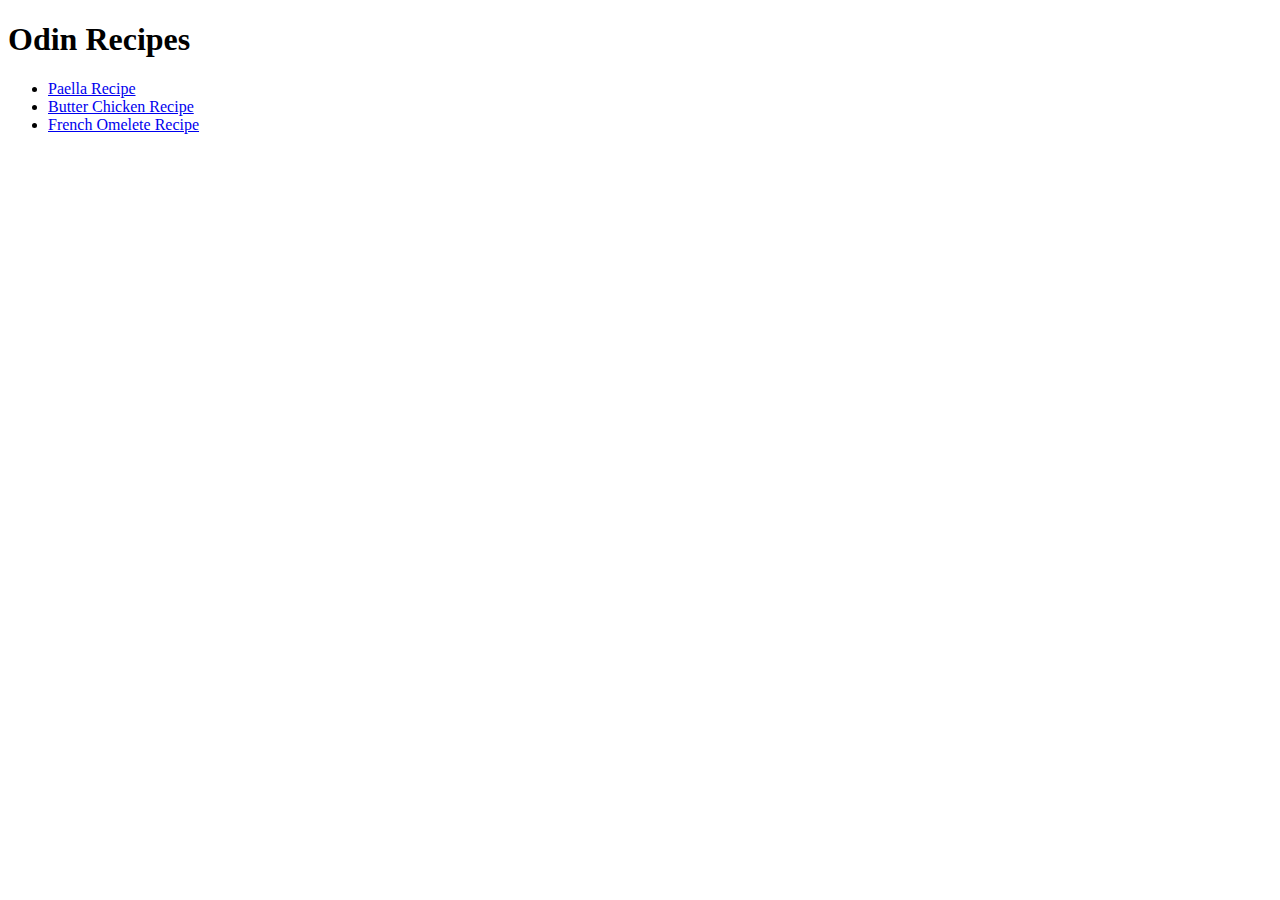
<file: index.html>
<!DOCTYPE html>
<html lang="en">
    <head>
        <meta charset="UTF-8">
        <meta name="viewport" content="width=device-width, initial-scale=1.0">
        <title>Odin Recipes | Foundations Course </title>
    </head>

    <body>
        <h1>Odin Recipes</h1>
        
        <ul>
            <li><a href="recipes/paella.html">Paella Recipe</a></li>
            <li><a href="recipes/butter-chicken.html">Butter Chicken Recipe</a></li>
            <li><a href="recipes/french-omelete.html">French Omelete Recipe</a></li>
        </ul>
    </body>
</html>
</file>
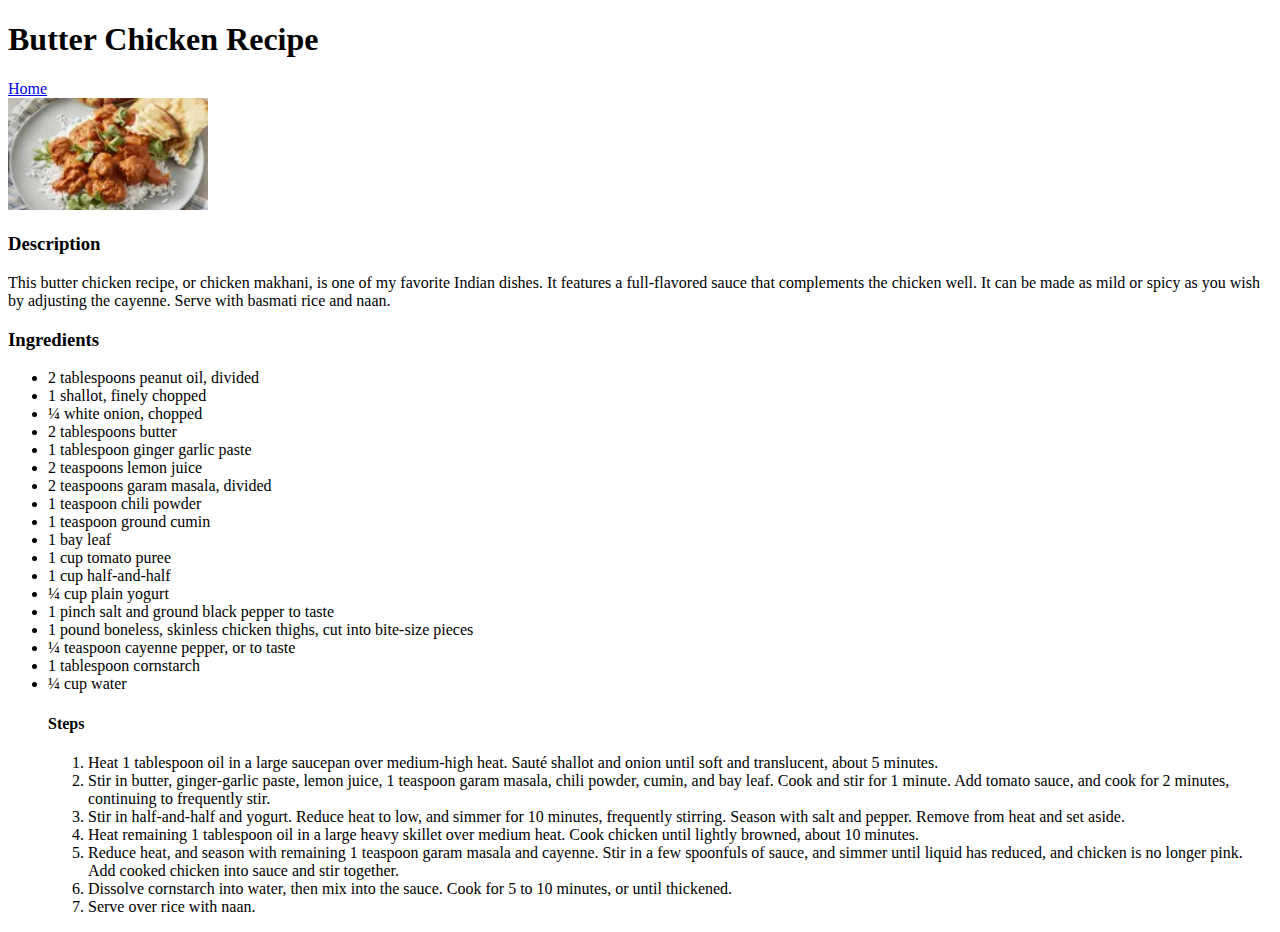
<file: recipes/butter-chicken.html>
<!DOCTYPE html>
<html lang="en">
    <head>
        <meta charset="UTF-8">
        <meta name="viewport" content="width=device-width, initial-scale=1.0">
        <title>Odin Recipes | Foundations Course</title>
    </head>

    <body>
        <h1>Butter Chicken Recipe</h1>
        <a href="../index.html">Home</a>
        <br>
        <img src="../images/ButterChicken.jpg" alt="Butter Chicken Image" width="200" heigh="200">
        <h3>Description</h3>
        <p>This butter chicken recipe, or chicken makhani, is one of my favorite Indian dishes. 
            It features a full-flavored sauce that complements the chicken well. It can be made 
            as mild or spicy as you wish by adjusting the cayenne. Serve with basmati rice 
            and naan.</p>
        <h3>Ingredients</h3>
        <ul>
            <li>2 tablespoons peanut oil, divided</li>
            <li>1 shallot, finely chopped</li>
            <li>¼ white onion, chopped</li>
            <li>2 tablespoons butter</li>
            <li>1 tablespoon ginger garlic paste</li>
            <li>2 teaspoons lemon juice</li>
            <li>2 teaspoons garam masala, divided</li>
            <li>1 teaspoon chili powder</li>
            <li>1 teaspoon ground cumin</li>
            <li>1 bay leaf</li>
            <li>1 cup tomato puree</li>
            <li>1 cup half-and-half</li>
            <li>¼ cup plain yogurt</li>
            <li>1 pinch salt and ground black pepper to taste</li>
            <li>1 pound boneless, skinless chicken thighs, cut into bite-size pieces</li>
            <li>¼ teaspoon cayenne pepper, or to taste</li>
            <li>1 tablespoon cornstarch</li>
            <li>¼ cup water</li>
            <h4>Steps</h4>
                <ol>
                    <li>
                        Heat 1 tablespoon oil in a large saucepan over medium-high heat. 
                        Sauté shallot and onion until soft and translucent, about 5 minutes.
                    </li>
                    <li>
                        Stir in butter, ginger-garlic paste, lemon juice, 1 teaspoon garam 
                        masala, chili powder, cumin, and bay leaf. Cook and stir for 1 minute. 
                        Add tomato sauce, and cook for 2 minutes, continuing to frequently stir.
                    </li>
                    <li>
                        Stir in half-and-half and yogurt. Reduce heat to low, and simmer for 10 
                        minutes, frequently stirring. Season with salt and pepper. Remove from 
                        heat and set aside.
                    </li>
                    <li>
                        Heat remaining 1 tablespoon oil in a large heavy skillet over medium heat. 
                        Cook chicken until lightly browned, about 10 minutes.
                    </li>
                    <li>
                        Reduce heat, and season with remaining 1 teaspoon garam masala and cayenne. 
                        Stir in a few spoonfuls of sauce, and simmer until liquid has reduced, and 
                        chicken is no longer pink. Add cooked chicken into sauce and stir together.
                    </li>
                    <li>
                        Dissolve cornstarch into water, then mix into the sauce. 
                        Cook for 5 to 10 minutes, or until thickened.
                    </li>
                    <li>Serve over rice with naan.</li>
                </ol>
        </ul>
    </body>
</html>
</file>
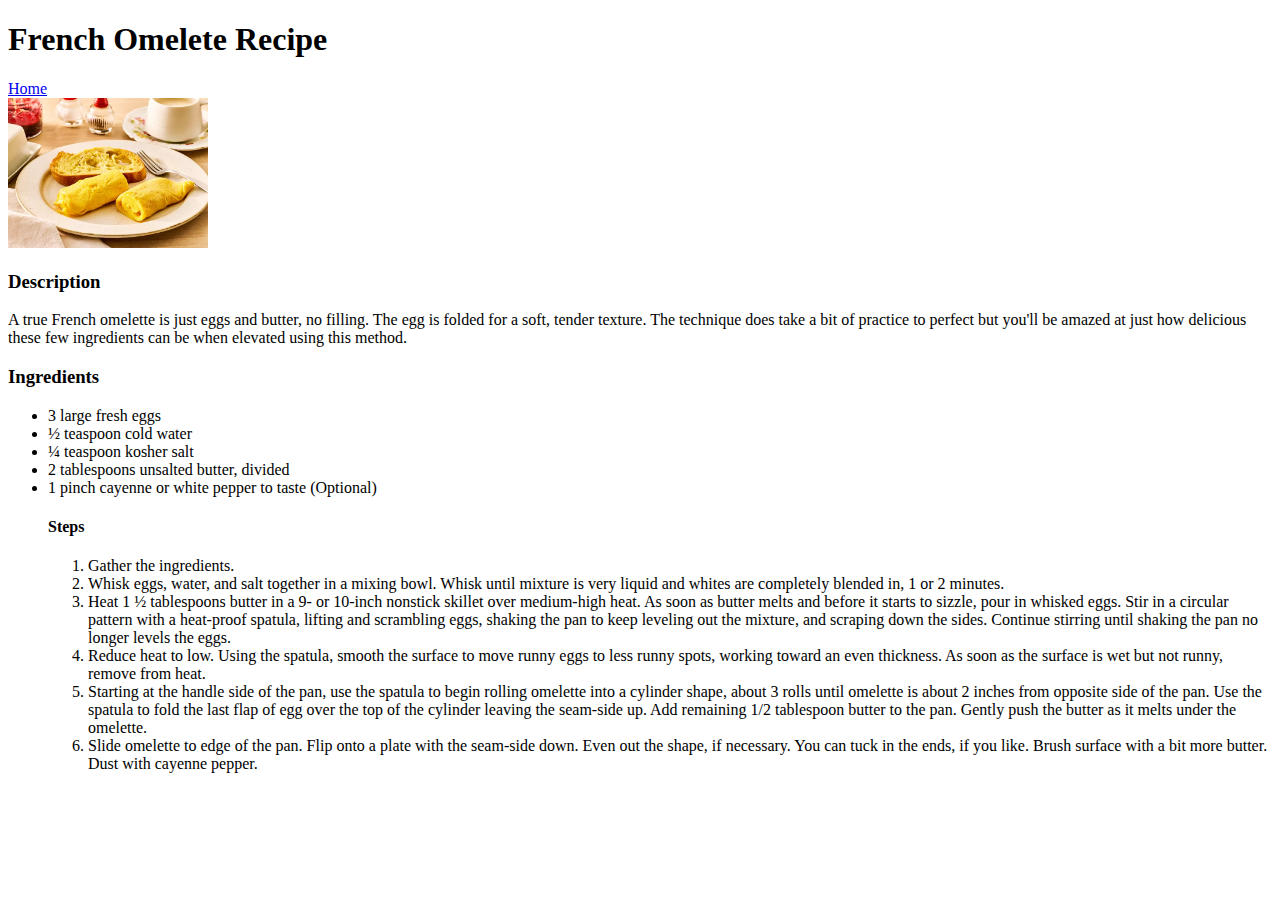
<file: recipes/french-omelete.html>
<!DOCTYPE html>
<html lang="en">
    <head>
        <meta charset="UTF-8">
        <meta name="viewport" content="width=device-width, initial-scale=1.0">
        <title>Odin Recipes | Foundations Course</title>
    </head>

    <body>
        <h1>French Omelete Recipe</h1>
        <a href="../index.html">Home</a>
        <br>
        <img src="../images/FrenchOmelete.jpg" alt="French Omelete Image" width="200" heigh="200">
        <h3>Description</h3>
        <p>A true French omelette is just eggs and butter, no filling. The egg is folded for a soft, 
            tender texture. The technique does take a bit of practice to perfect but you'll be 
            amazed at just how delicious these few ingredients can be when elevated using this method.</p>
        <h3>Ingredients</h3>
        <ul>
            <li>3 large fresh eggs</li>
            <li>½ teaspoon cold water</li>
            <li>¼ teaspoon kosher salt</li>
            <li>2 tablespoons unsalted butter, divided</li>
            <li>1 pinch cayenne or white pepper to taste (Optional)</li>
            <h4>Steps</h4>
                <ol>
                    <li>
                        Gather the ingredients.
                    </li>
                    <li>
                        Whisk eggs, water, and salt together in a mixing bowl. Whisk until 
                        mixture is very liquid and whites are completely blended in, 1 or 2 minutes.
                    </li>
                    <li>
                        Heat 1 ½ tablespoons butter in a 9- or 10-inch nonstick skillet over 
                        medium-high heat. As soon as butter melts and before it starts to sizzle, 
                        pour in whisked eggs. Stir in a circular pattern with a heat-proof spatula, 
                        lifting and scrambling eggs, shaking the pan to keep leveling out the mixture, 
                        and scraping down the sides. Continue stirring until shaking the pan no longer 
                        levels the eggs.
                    </li>
                    <li>
                        Reduce heat to low. Using the spatula, smooth the surface to move runny eggs 
                        to less runny spots, working toward an even thickness. As soon as the surface 
                        is wet but not runny, remove from heat.
                    </li>
                    <li>Starting at the handle side of the pan, use the spatula to begin rolling omelette
                        into a cylinder shape, about 3 rolls until omelette is about 2 inches from opposite 
                        side of the pan. Use the spatula to fold the last flap of egg over the top of the 
                        cylinder leaving the seam-side up. Add remaining 1/2 tablespoon butter to the pan. 
                        Gently push the butter as it melts under the omelette.
                    </li>
                    <li>Slide omelette to edge of the pan. Flip onto a plate with the seam-side down. 
                        Even out the shape, if necessary. You can tuck in the ends, if you like. 
                        Brush surface with a bit more butter. Dust with cayenne pepper.
                    </li>
                </ol>
        </ul>
    </body>
</html>
</file>
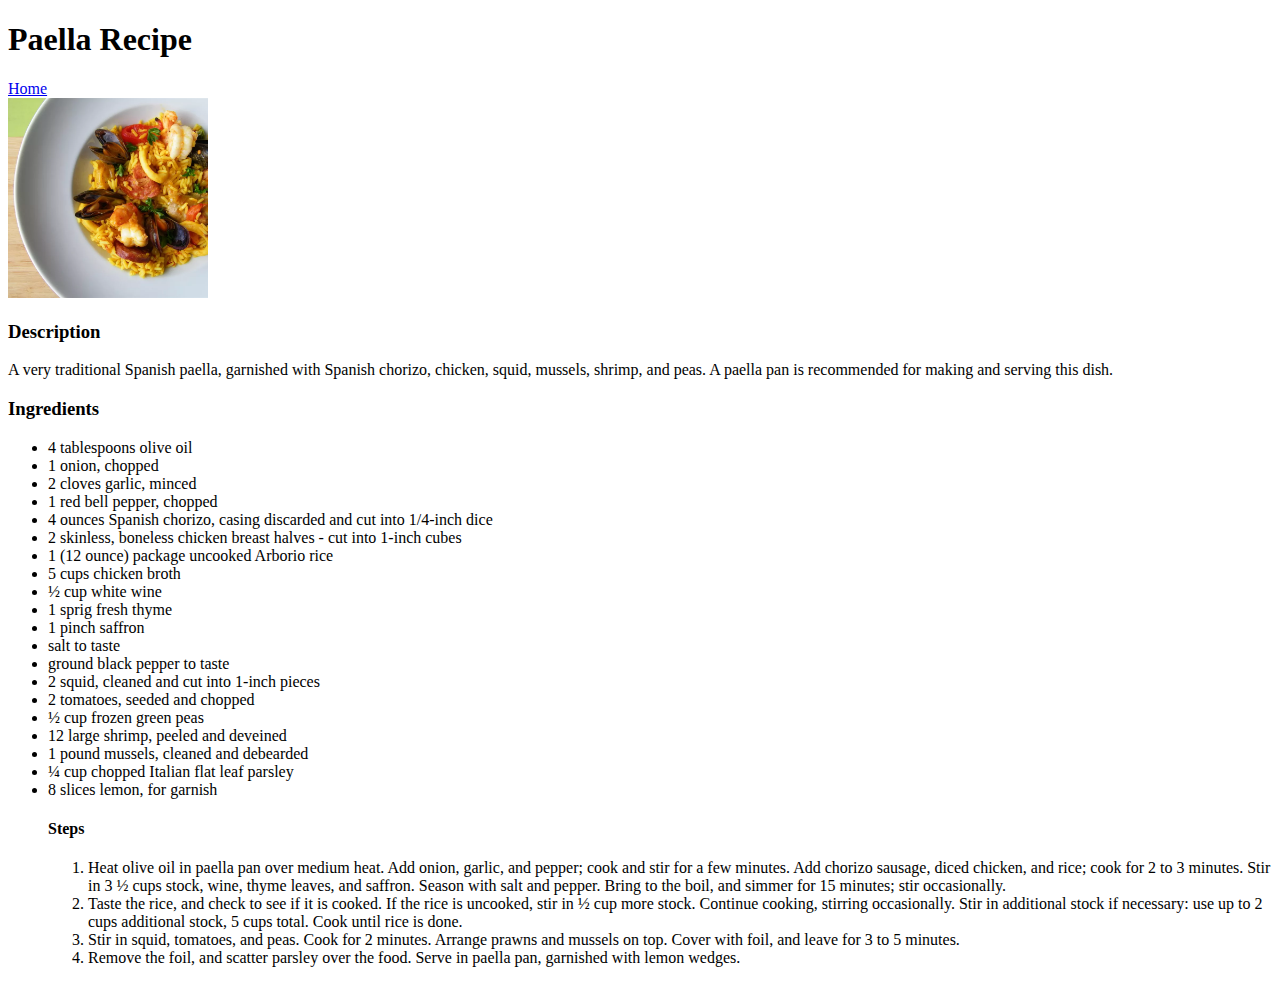
<file: recipes/paella.html>
<!DOCTYPE html>
<html lang="en">
    <head>
        <meta charset="UTF-8">
        <meta name="viewport" content="width=device-width, initial-scale=1.0">
        <title>Odin Recipes | Foundations Course</title>
    </head>

    <body>
        <h1>Paella Recipe</h1>
        <a href="../index.html">Home</a>
        <br>
        <img src="../images/SpanishPaella.jpg" alt="Spanish Paella Image" width="200" heigh="200">
        <h3>Description</h3>
        <p>A very traditional Spanish paella, garnished with Spanish chorizo, chicken, 
            squid, mussels, shrimp, and peas. A paella pan is recommended for making and
            serving this dish.</p>
        <h3>Ingredients</h3>
        <ul>
            <li>4 tablespoons olive oil</li>
            <li>1 onion, chopped</li>
            <li>2 cloves garlic, minced</li>
            <li>1 red bell pepper, chopped</li>
            <li>4 ounces Spanish chorizo, casing discarded and cut into 1/4-inch dice</li>
            <li>2 skinless, boneless chicken breast halves - cut into 1-inch cubes</li>
            <li>1 (12 ounce) package uncooked Arborio rice</li>
            <li>5 cups chicken broth</li>
            <li>½ cup white wine</li>
            <li>1 sprig fresh thyme</li>
            <li>1 pinch saffron</li>
            <li>salt to taste</li>
            <li>ground black pepper to taste</li>
            <li>2 squid, cleaned and cut into 1-inch pieces</li>
            <li>2 tomatoes, seeded and chopped</li>
            <li>½ cup frozen green peas</li>
            <li>12 large shrimp, peeled and deveined</li>
            <li>1 pound mussels, cleaned and debearded</li>
            <li>¼ cup chopped Italian flat leaf parsley</li>
            <li>8 slices lemon, for garnish</li>
            <h4>Steps</h4>
                <ol>
                    <li>
                        Heat olive oil in paella pan over medium heat. Add onion, garlic,
                        and pepper; cook and stir for a few minutes. Add chorizo sausage,
                        diced chicken, and rice; cook for 2 to 3 minutes. Stir in 3 ½ cups
                        stock, wine, thyme leaves, and saffron. Season with salt and pepper.
                        Bring to the boil, and simmer for 15 minutes; stir occasionally.
                    </li>
                    <li>
                        Taste the rice, and check to see if it is cooked. If the rice is
                        uncooked, stir in ½ cup more stock. Continue cooking, stirring
                        occasionally. Stir in additional stock if necessary: use up to 2
                        cups additional stock, 5 cups total. Cook until rice is done.
                    </li>
                    <li>
                        Stir in squid, tomatoes, and peas. Cook for 2 minutes. Arrange
                        prawns and mussels on top. Cover with foil, and leave for 3 to 5
                        minutes.
                    </li>
                    <li>
                        Remove the foil, and scatter parsley over the food. Serve in paella
                        pan, garnished with lemon wedges.
                    </li>
                </ol>
        </ul>
    </body>
</html>
</file>
